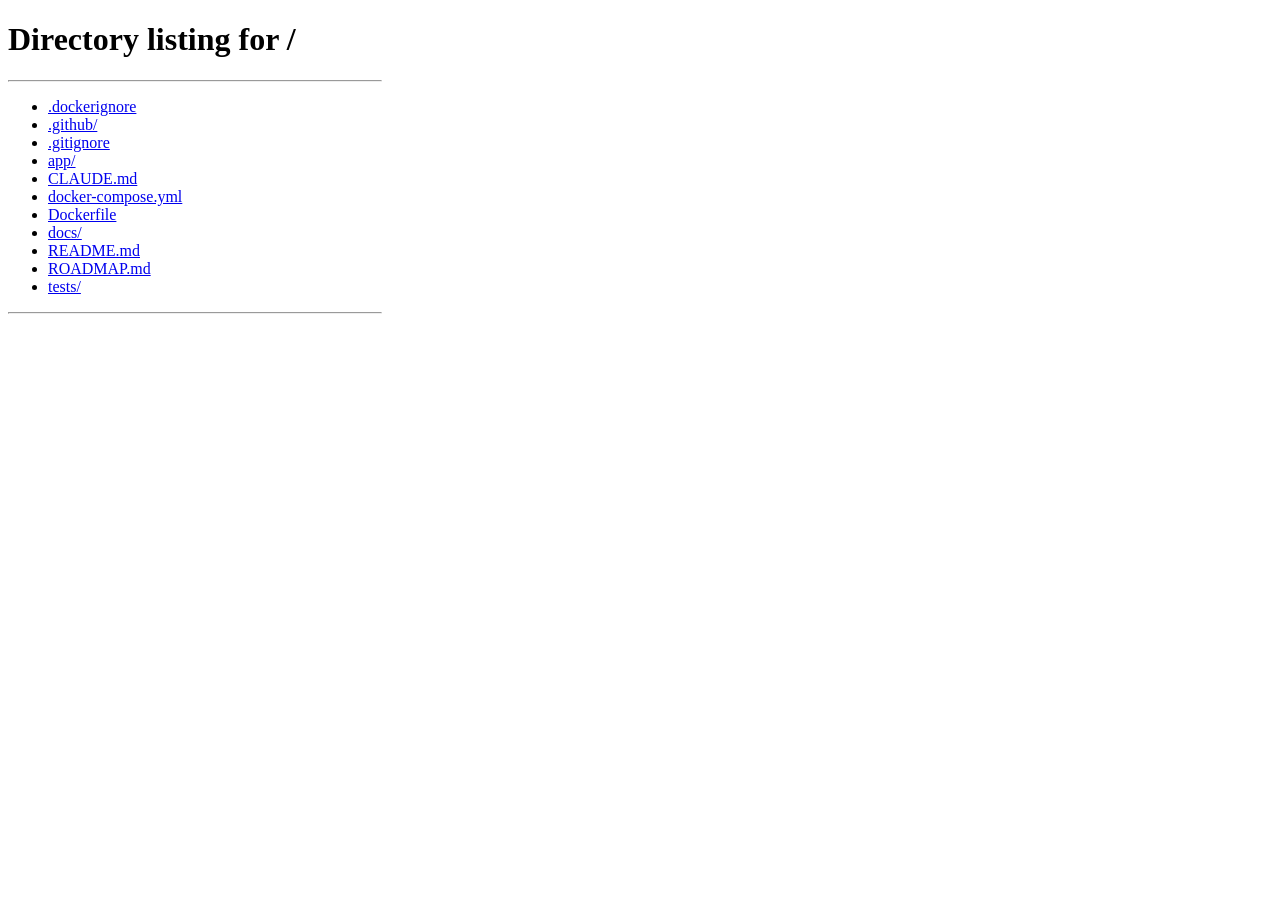
<file: tests/ui_selbsttest.html>
<!doctype html><meta charset="utf-8">
<!-- Selbsttest der Oberfläche, nur für tests/test_all.py (wie im eShopKompass): lädt die Seite in
     einem Rahmen von Handybreite (390 px), geht alle Reiter und einige Zustände durch und schreibt
     je Ansicht Breite, zu breite Elemente, Bedienelemente ohne Namen und Skriptfehler als JSON in
     ein pre-Element mit der id out. Chromium gibt das Ergebnis mit --dump-dom aus. -->
<body style="margin:0">
<iframe id="f" src="/" style="width:390px;height:844px;border:0"></iframe>
<script>
const f = document.getElementById("f"), res = {errors: [], views: {}};
const done = () => { const p = document.createElement("pre"); p.id = "out"; p.textContent = JSON.stringify(res); document.body.appendChild(p); };
f.addEventListener("load", () => {
  const w = f.contentWindow;
  w.addEventListener("error", e => res.errors.push(String(e.message)));
  w.addEventListener("unhandledrejection", e => res.errors.push(String(e.reason)));
  const ready = () => w.eval("typeof S !== 'undefined' && !!S && !!S.counts");
  let n = 0;
  const wait = () => { if(ready()) run(); else if(n++ < 100) setTimeout(wait, 100); else { res.errors.push("Zustand nicht geladen"); done(); } };
  const run = async () => {
    try{
      const views = w.eval("TABS.map(x => x[0])").map(t => [t, `V.q = ''; V.wsub = 'vr'; V.tab = '${t}'`])
        .concat([["wish:suche", "V.tab = 'wish'; V.q = 'sky'"], ["wish:zu", "V.q = ''; V.folds['w-open'] = true"],
                 ["wish:wertung", "V.folds['w-open'] = false; V.sort = 'rating'; V.lf.cb = true"],
                 ["find:vr", "V.tab = 'find'; V.d = Object.assign({}, D0, {sys: 'VR'})", "V.gOpen = 'vr:' + S.library[0].key; render()"],
                 ["find:offen", "V.d = Object.assign({}, D0, {sys: 'PC'}); V.sorts.find = {k: 'sc', dir: -1}; S.marks = {}", "V.gOpen = allGames().find(g => g.system === 'PC').key; S.marks[V.gOpen] = {s: 'started', fav: true}; render()"],
                 ["settings:zu", "V.tab = 'settings'", "document.querySelector('[data-act=foldall][data-v=\"\"]').click(); render()"],
                 ["find:wild", "V.tab = 'find'; V.gOpen = null; delete V.sorts.find; V.folds['d-filter'] = false", "setMix('wild'); render()"],
                 ["find:zufall", "V.d = Object.assign({}, D0, {sort: 'random', seed: 7})"],
                 ["find:system", "V.d = Object.assign({}, D0, {sys: 'PS4'})", "document.querySelector('[data-act=dsys][data-v=\"\"]').click()"],
                 ["find:retro", "V.d = Object.assign({}, D0, {sys: 'GB'})"],
                 ["find:sprache", "V.d = Object.assign({}, D0, {sys: 'SNES', lang: 'miss'})"],
                 ["settings:retro", "V.tab = 'settings'; V.folds['imp-retro'] = false; V.txt = {retro: 'ROMs/GB/Moon Rover (Europe).gb'}; V.prev.retro = {kind: 'retro', n: 2, new: 1, files: 3, systems: {GB: 1, SNES: 1}, skipped: {archive: 4, save: 1, extra: 0}, unknown_n: 1, unknown: ['Comet Chase mit einem sehr langen Dateinamen ohne Ende.iso'], gone: ['Star Hop'], gone_n: 1, entries: [{name: 'Moon Rover', system: 'GB', known: false, langs: ['De', 'En'], lang_guess: false, files: 2}, {name: 'Star Hop', system: 'SNES', known: true, langs: ['Ja'], lang_guess: true, files: 1}]}"],
                 ["wish:menu", "V.tab = 'wish'; V.lf.good = false; V.menu = 'lf'; V.legend = true; V.add = true"],
                 ["find:genre", "V.tab = 'find'; V.legend = false; V.menu = 'g'; V.d = Object.assign({}, D0, {g: ['Puzzle'], gop: 'and', mp: ['coop']})"],
                 ["find:vrport", "V.menu = ''; V.d = Object.assign({}, D0, {sys: 'PC'}); delete V.sorts.find", "const g = allGames().find(g => g.system === 'PC' && !g.vr); g.f2vr = [{slug: 'x', name: 'Ein sehr langer Name eines VR-Ports mit vielen Wörtern und noch mehr', cat: 'mod', plat: 'both', ctl: '6dof', st: 'beta', ver: 'v0.9.8v2-sehr-lange-version', vdate: '2026-10-04', src: 'https://example.org/' + 'x'.repeat(90), dl: '', home: '', by: ['Kite Works'], price: '', bugs: ['Zwischensequenzen flach'], bugs_n: 3, chk: '2026-11-10'}, {slug: 'y', name: 'Alter Port', st: 'abandoned', plat: 'pcvr', ver: 'unversioned'}]; g.uevr = {name: g.name, n: 3, dof: '6dof', mc: true, date: '2025-05-02', by: ['Mala'], dir: 'https://github.com/uevr-profiles/repo/tree/main/profiles/x'}; V.gOpen = g.key; render()"],
                 ["find:ohne", "V.menu = 'g'; V.d = Object.assign({}, D0, {gnot: ['Puzzle'], y0: 2019, y1: 2022})", "document.querySelector('.gopt [data-act=dgnot]').click()"],
                 ["find:jahr", "V.menu = 'yr'; V.d = Object.assign({}, D0, {y0: 2019, y1: 2021})"],
                 ["wish:pc", "V.menu = ''; V.tab = 'wish'; V.wsub = 'pc'", "V.pwOpen = 'harbor-heist'; render()"],
                 ["now:pc", "V.tab = 'now'; V.nowKind = 'pc'"],
                 ["thema", "V.nowKind = ''", "V.menu = ''; themeMenu(true)"]]);
      // Das Lesezeichen „Meta-Käufe lesen“ muss gültiges JavaScript ergeben
      try{ new w.Function(w.eval("metaHelper(location.origin)")); }catch(e){ res.errors.push("Lesezeichen: " + e); }
      // Prüft erst den Prüfer: Ein absichtlich zu breiter Kasten muss auffallen
      const probe = w.document.createElement("div");
      probe.style.width = "700px"; probe.textContent = "Probe";
      // je Ansicht: vorher setzen, zeichnen, danach klicken (wie ein Mensch nach dem Zeichnen)
      for(const [name, before, after] of [["probe", "V.tab = 'now'"]].concat(views)){
        w.eval(before || ""); w.eval("render()"); if(after) w.eval(after);
        await new Promise(r => setTimeout(r, 200));
        if(name === "probe") w.document.body.appendChild(probe);
        const d = w.document, vw = d.documentElement.clientWidth;
        const clipped = e => { for(let a = e.parentElement; a; a = a.parentElement){ if(w.getComputedStyle(a).overflowX !== "visible") return true; } return false; };
        const wide = [...d.querySelectorAll("body *")].filter(e => e.getBoundingClientRect().right > vw + 1 && !clipped(e))
          .slice(0, 3).map(e => e.tagName.toLowerCase() + (e.className ? "." + String(e.className).split(" ")[0] : "") + " " + (e.textContent || "").trim().slice(0, 40));
        // Knöpfe und Felder ohne Wort brauchen einen Namen für Bildschirmleser
        const unnamed = [...d.querySelectorAll("button,a")].filter(b => !/[\p{L}\p{N}]/u.test(b.textContent) && !b.getAttribute("aria-label"))
          .concat([...d.querySelectorAll("input:not([type=hidden]),select,textarea")].filter(x => !x.getAttribute("aria-label") && !x.closest("label") && !(x.id && d.querySelector(`label[for="${x.id}"]`))))
          .slice(0, 3).map(b => b.outerHTML.slice(0, 60));
        const open = [...d.querySelectorAll("#main details[data-kc]:not(.op)")].map(x => x.open);
        res.views[name] = {width: d.documentElement.scrollWidth, view: vw, wide, unnamed, chars: d.body.innerText.length, open,
                           nav: d.getElementById("nav").classList.contains("more")};
        if(name === "probe") probe.remove();
      }
      // 0.10.27: Genres ausschließen und Erscheinungsjahr „ab“ (einschließlich) und „vor“ (ausschließlich)
      res.filter = w.eval(`(() => { const all = dFilter(Object.assign({}, D0)), no = dFilter(Object.assign({}, D0, {gnot: ["Puzzle"]})),
        yr = dFilter(Object.assign({}, D0, {y0: 2019, y1: 2021}));
        return {all: all.length, puzzle: all.filter(g => g.genres.includes("Puzzle")).length, left: no.length, bad: no.filter(g => g.genres.includes("Puzzle")).length,
                noYear: all.filter(g => !g.year).length, years: yr.map(g => g.year).sort(), label: dLabel(Object.assign({}, D0, {gnot: ["Puzzle"], y0: 2019, y1: 2021}))}; })()`);
    }catch(e){ res.errors.push(String(e)); }
    done();
  };
  wait();
});
</script>
</file>
